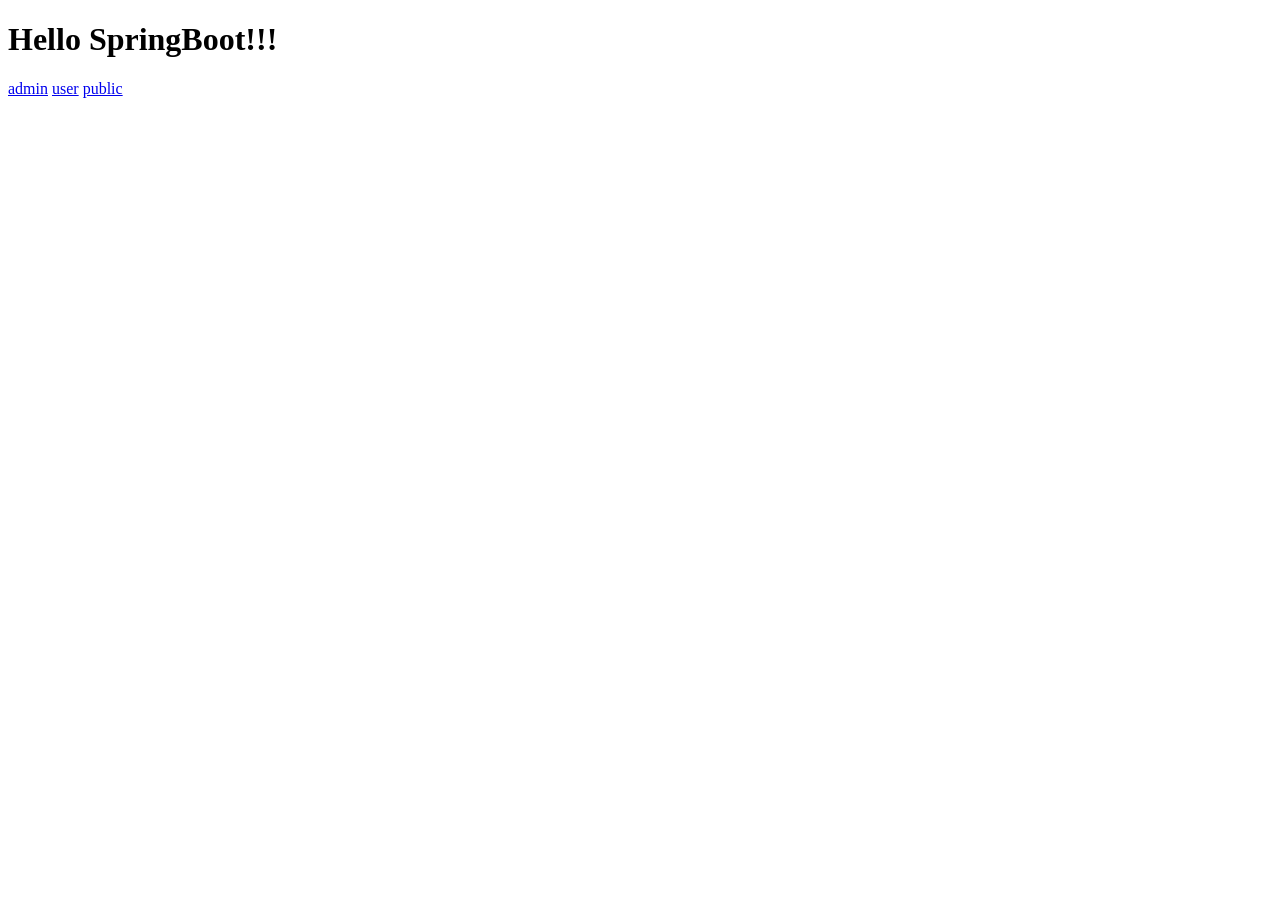
<file: src/main/resources/static/index.html>
<!DOCTYPE html>
<html lang="en">
<head>
    <meta charset="UTF-8">
    <title>Title</title>
</head>
<body>
<h1>Hello SpringBoot!!!</h1>
<a href= "/admin/admin.html" >admin</a>
<a href= "/user/user.html" >user</a>
<a href= "/public/public.html" >public</a>
</body>
</html>
</file>
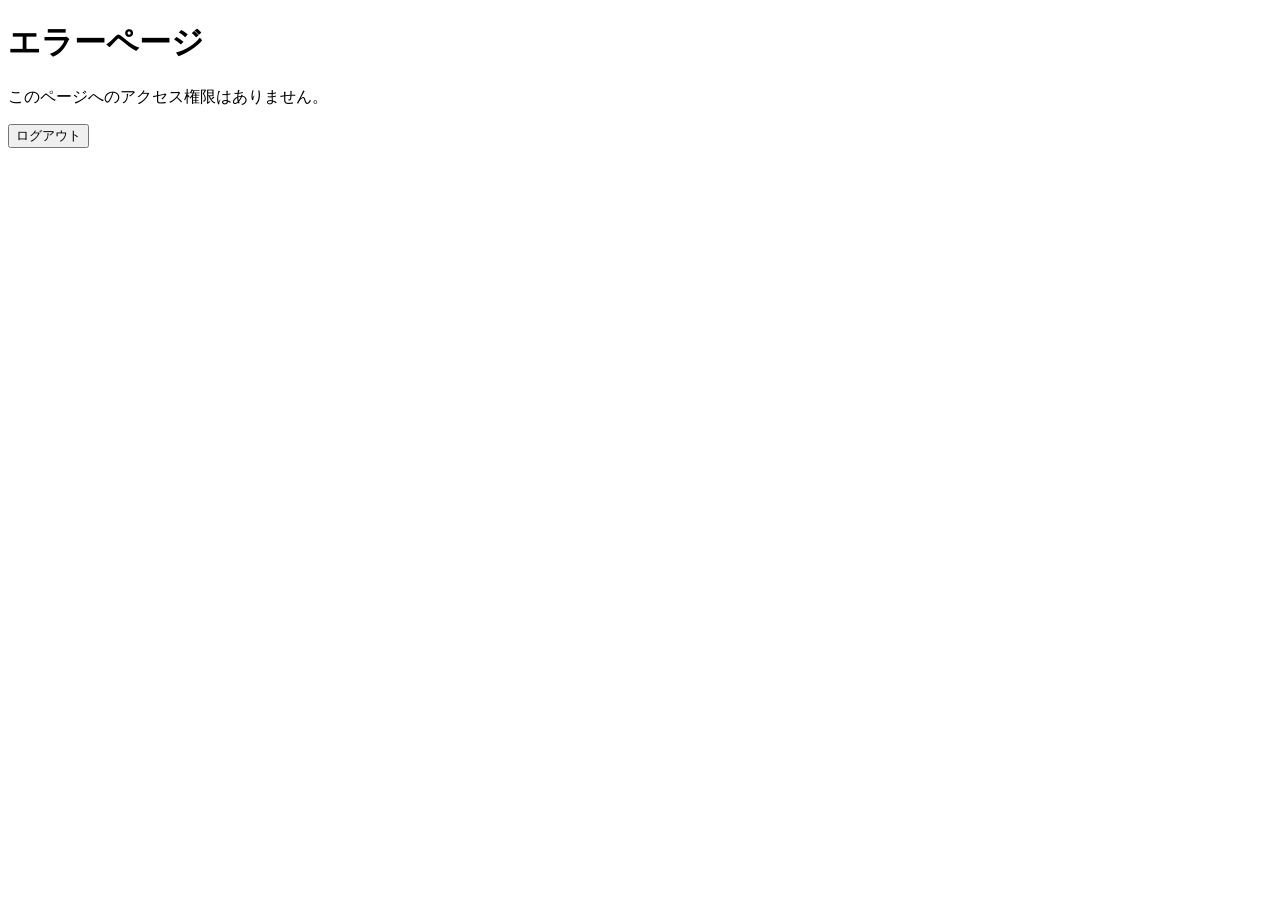
<file: src/main/resources/static/access-denied.html>
<!DOCTYPE html>
<html xmlns:th="http://www.thymeleaf.org">
<head>
    <meta charset="UTF-8">
    <title>ACCESS DENIED</title>
</head>
<body>
<h1>エラーページ</h1>
<p>このページへのアクセス権限はありません。</p>
<form action="/logout" method="get">
    <input type="submit" value="ログアウト">
</form>
</body>
</html>
</file>
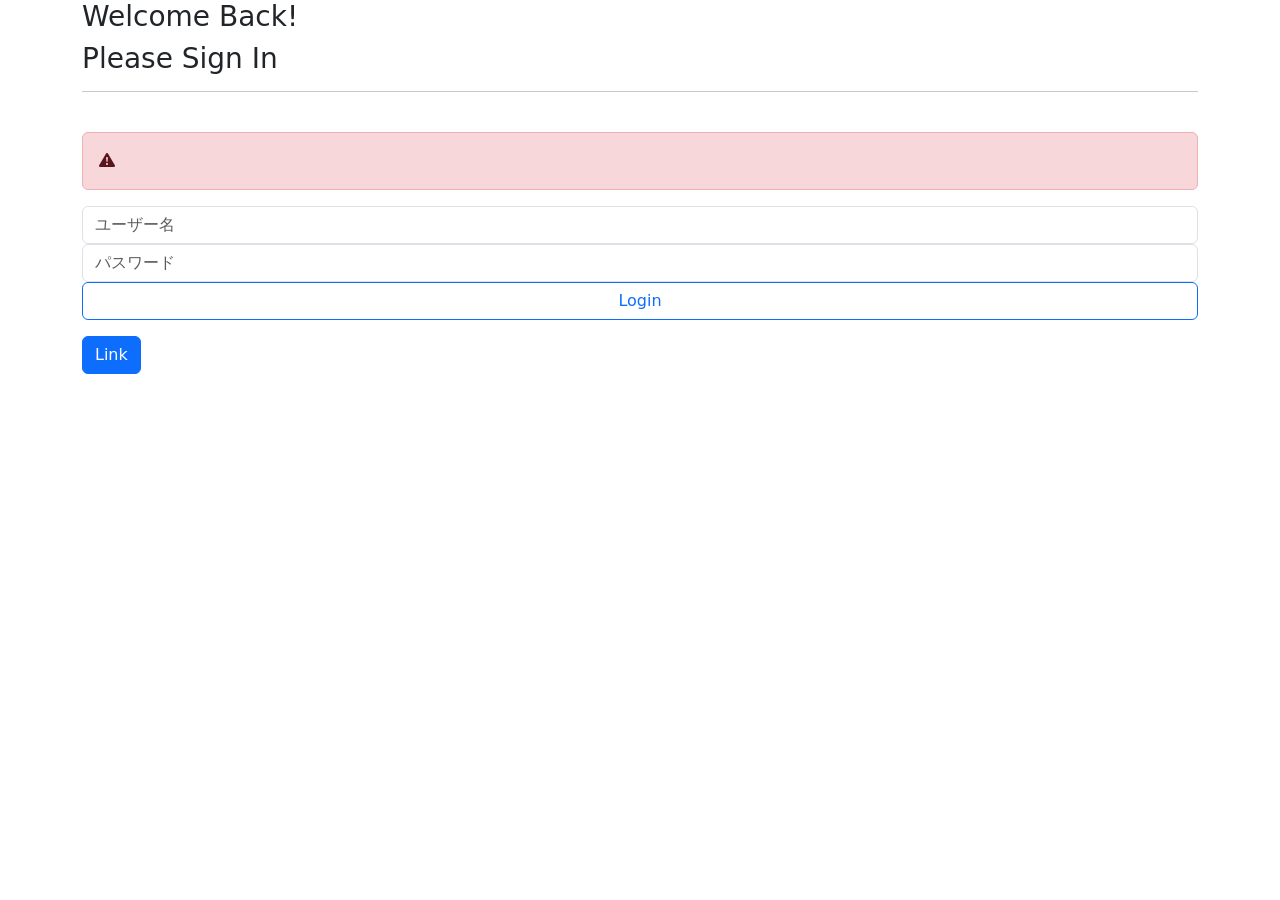
<file: src/main/resources/templates/login.html>
<!DOCTYPE html>
<html xmlns:th="http://www.thymeleaf.org" lang="ja">

<head>
    <meta charset="UTF-8">
    <meta name="viewport" content="width=device-width, initial-scale=1">
    <title>ログイン</title>
    <link href="https://cdn.jsdelivr.net/npm/bootstrap@5.2.2/dist/css/bootstrap.min.css" rel="stylesheet"
          integrity="sha384-Zenh87qX5JnK2Jl0vWa8Ck2rdkQ2Bzep5IDxbcnCeuOxjzrPF/et3URy9Bv1WTRi" crossorigin="anonymous">
    <link rel="stylesheet" href="https://cdn.jsdelivr.net/npm/bootstrap-icons@1.10.3/font/bootstrap-icons.css">
    <link th:href="@{/css/style.css}" rel="stylesheet" type="text/css">
</head>

<body>
<div class="container">
    <div class="wrapper">
        <form th:action="@{/login}" method="post" class="form-signin">
            <h3 class="form-signin-heading">Welcome Back!</h3>
            <h3 class="form-signin-heading">Please Sign In</h3>
            <hr class="colorgraph">
            <br>
            <div th:if="${param.error}">
                <div th:if="${session.containsKey('SPRING_SECURITY_LAST_EXCEPTION')}">
                    <div class="alert alert-danger">
                        <i class="bi bi-exclamation-triangle-fill"></i>
                        <span th:text="${session.SPRING_SECURITY_LAST_EXCEPTION.message}"></span>
                    </div>
                </div>
            </div>
            <input type="text" name="username" placeholder="ユーザー名" class="form-control" required />
            <input type="password" name="password" placeholder="パスワード" class="form-control" required />
            <button class="btn form-control btn-outline-primary" name="Submit" value="Login" type="Submit">Login</button>
            <p></p>
        </form>
    </div>
    <a class="btn btn-primary" th:href="@{/register}" role="button">Link</a>
</div>
</body>

</html>
</file>
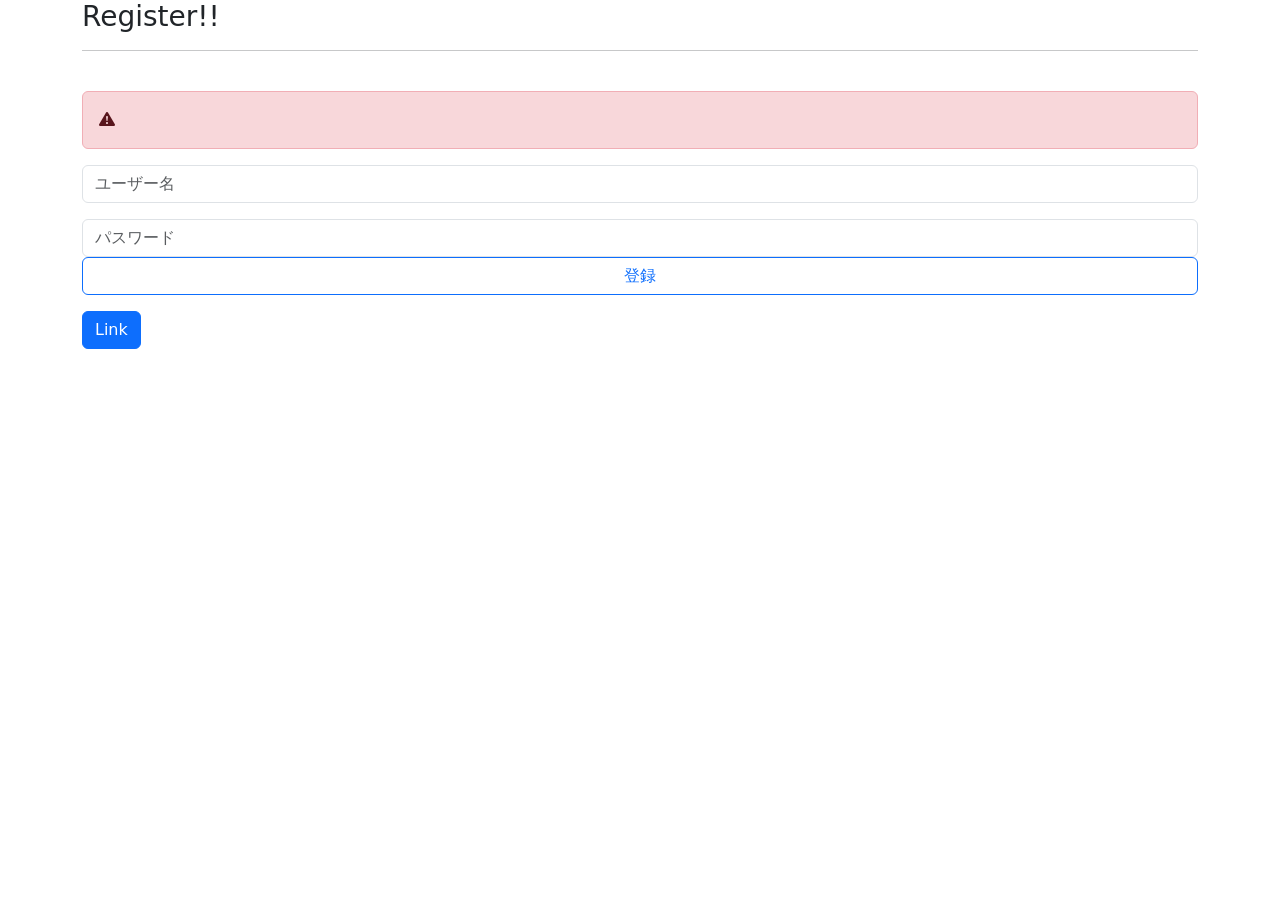
<file: src/main/resources/templates/register.html>
<!DOCTYPE html>
<html lang="en">
<head>
    <meta charset="UTF-8">
    <title>登録画面</title>
    <meta name="viewport" content="width=device-width, initial-scale=1">
    <link href="https://cdn.jsdelivr.net/npm/bootstrap@5.2.2/dist/css/bootstrap.min.css" rel="stylesheet"
          integrity="sha384-Zenh87qX5JnK2Jl0vWa8Ck2rdkQ2Bzep5IDxbcnCeuOxjzrPF/et3URy9Bv1WTRi" crossorigin="anonymous">
    <link rel="stylesheet" href="https://cdn.jsdelivr.net/npm/bootstrap-icons@1.10.3/font/bootstrap-icons.css">
    <link th:href="@{/css/style.css}" rel="stylesheet" type="text/css">
</head>
<body>
<div class="container">
    <div class="wrapper">
        <form th:action="@{/register}" th:object="${accountForm}" method="post" class="form-signin">
            <h3 class="form-signin-heading">Register!!</h3>
            <hr class="colorgraph">
            <br>
            <div th:if="${errorMessage}">
                <div class="alert alert-danger">
                    <i class="bi bi-exclamation-triangle-fill"></i>
                    <span th:text="${errorMessage}"></span>
                </div>
            </div>
            <p th:if="${#fields.hasErrors('username')}" th:errors="*{username}" class="text-danger small"></p>
            <input type="text" name="username" placeholder="ユーザー名" class="form-control" required />
            <p th:if="${#fields.hasErrors('password')}" th:errors="*{password}" class="text-danger small"></p>
            <input type="password" name="password" placeholder="パスワード" class="form-control" required />
            <button class="btn form-control btn-outline-primary" name="Submit" value="Login" type="Submit">登録</button>
            <p></p>
        </form>
    </div>
    <a class="btn btn-primary" th:href="@{/register}" role="button">Link</a>
</div>
</body>
</html>
</file>
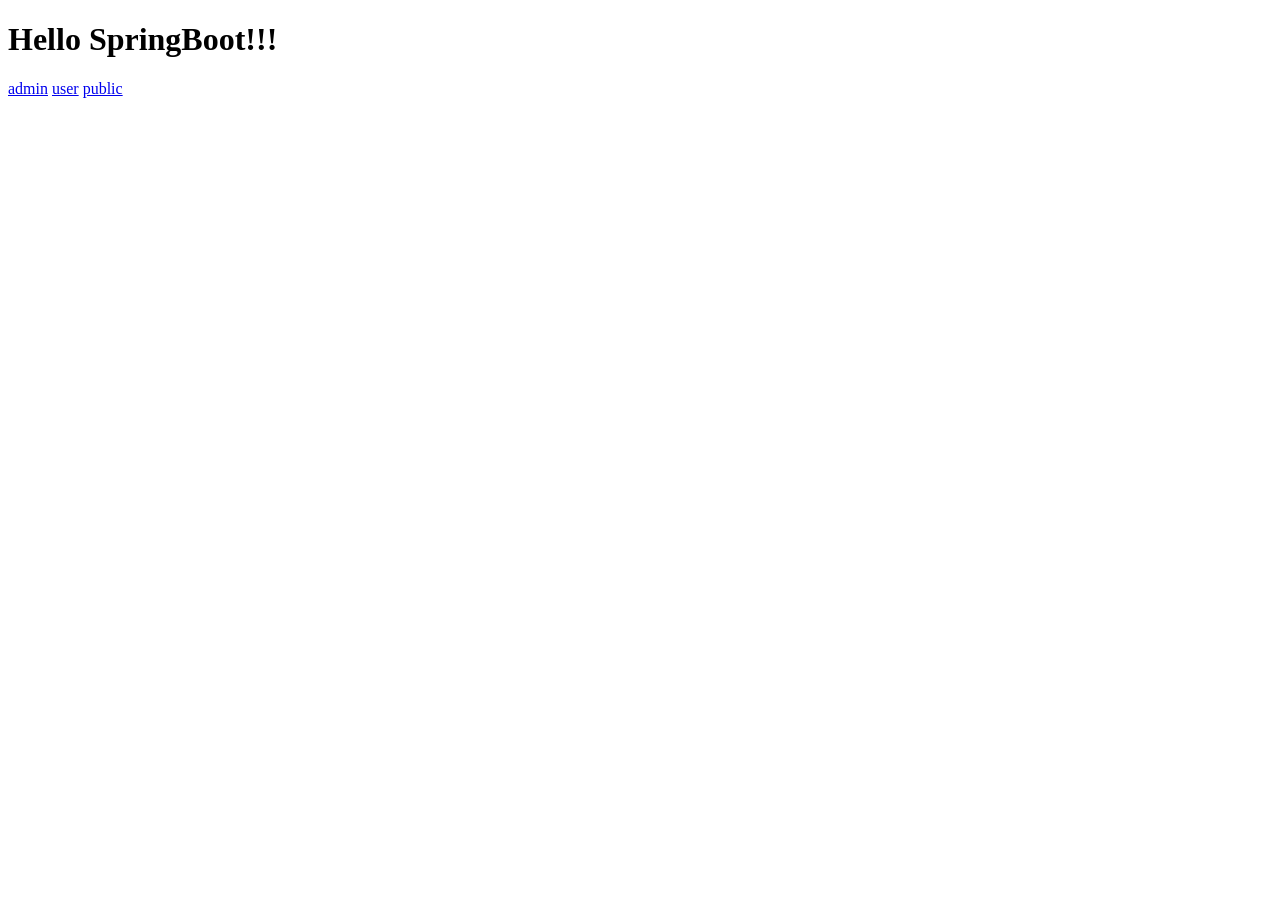
<file: src/main/resources/static/user/user.html>
<!DOCTYPE html>
<html lang="en">
<head>
    <meta charset="UTF-8">
    <title>Title</title>
</head>
<body>
    <h1>Hello SpringBoot!!!</h1>
    <a href= "/admin/admin.html" >admin</a>
    <a href= "/user/user.html" >user</a>
    <a href= "/public/public.html" >public</a>
</body>
</html>
</file>
